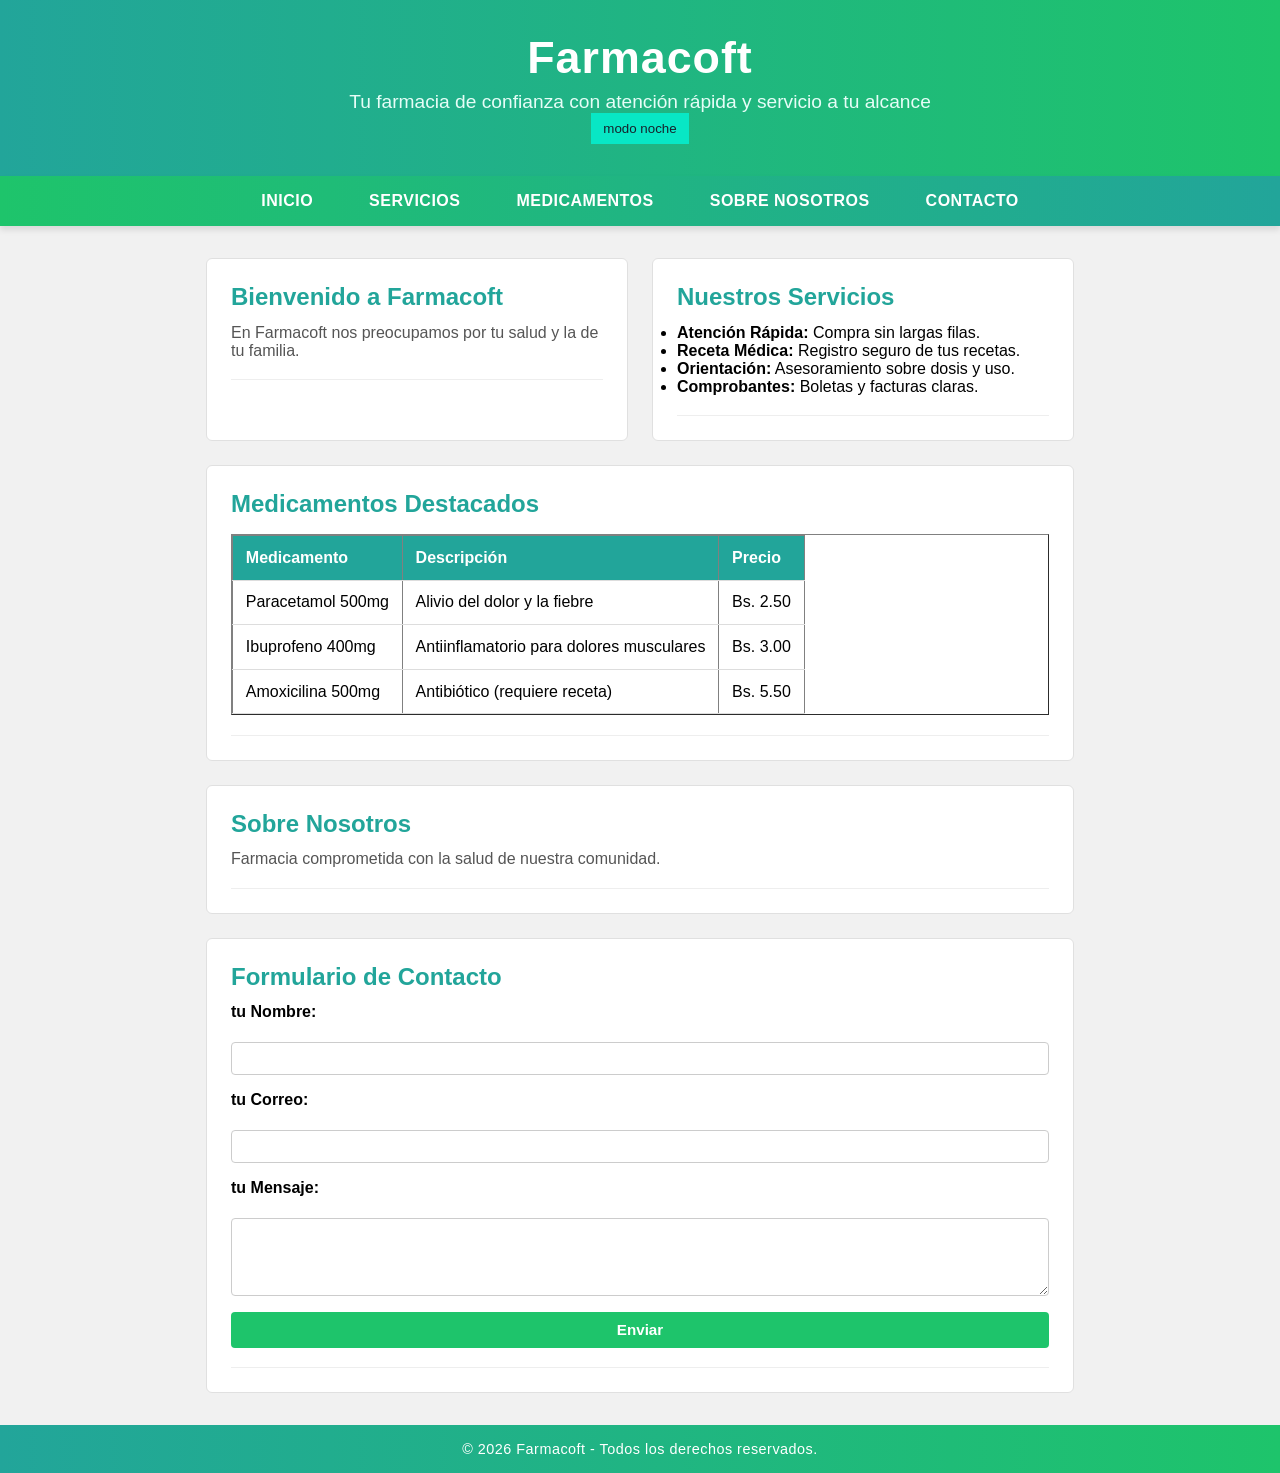
<file: index.html>
<!DOCTYPE html>
<html lang="es">

<head>
    <meta charset="UTF-8">
    <meta name="viewport" content="width=device-width, initial-scale=1.0">
    <title>Farmacoft</title>
    <link rel="stylesheet" href="stylo.css">
</head>

<body>


    <header>
        <h1>Farmacoft</h1>
        <p>Tu farmacia de confianza con atención rápida y servicio a tu alcance</p>
        <button type="button" id="btn-tema" class="boton-modo">modo dia </button>
    </header>


    <nav>
        <button type="button" class="hamburguesa" id="btn-menu">☰ menu</button>
        <a href="#inicio">Inicio</a>
        <a href="#servicios">Servicios</a>
        <a href="#catalogo">Medicamentos</a>
        <a href="#nosotros">Sobre Nosotros</a>
        <a href="#contacto">Contacto</a>
    </nav>


    <main>
        <div class="contenedor-doble">
            <section id="inicio">
                <h1>Bienvenido a Farmacoft</h1>
                <p>En Farmacoft nos preocupamos por tu salud y la de tu familia.</p>
                <hr>
            </section>

            <section id="servicios">
                <h1>Nuestros Servicios</h1>
                <ul>
                    <li><strong>Atención Rápida:</strong> Compra sin largas filas.</li>
                    <li><strong>Receta Médica:</strong> Registro seguro de tus recetas.</li>
                    <li><strong>Orientación:</strong> Asesoramiento sobre dosis y uso.</li>
                    <li><strong>Comprobantes:</strong> Boletas y facturas claras.</li>
                </ul>
                <hr>
            </section>
        </div>

        <section id="catalogo">
            <h1>Medicamentos Destacados</h1>
            <table border="1">
                <tr>
                    <th>Medicamento</th>
                    <th>Descripción</th>
                    <th>Precio</th>
                </tr>
                <tr>
                    <td>Paracetamol 500mg</td>
                    <td>Alivio del dolor y la fiebre</td>
                    <td>Bs. 2.50</td>
                </tr>
                <tr>
                    <td>Ibuprofeno 400mg</td>
                    <td>Antiinflamatorio para dolores musculares</td>
                    <td>Bs. 3.00</td>
                </tr>
                <tr>
                    <td>Amoxicilina 500mg</td>
                    <td>Antibiótico (requiere receta)</td>
                    <td>Bs. 5.50</td>
                </tr>
            </table>
            <hr>
        </section>

        <section id="nosotros">
            <h1>Sobre Nosotros</h1>
            <p>Farmacia comprometida con la salud de nuestra comunidad.</p>
            <hr>
        </section>

        <section id="contacto">
            <h1>Formulario de Contacto</h1>
            <form id="form-pedido" novalidate action="procesar.php" method="POST">
                <label for="nombre">tu Nombre:</label>
                <input type="text" id="nombre" name="nombre" required>
                <label for="correo">tu Correo:</label>
                <input type="email" id="correo" name="correo" required>
                <label for="mensaje">tu Mensaje:</label>
                <textarea id="mensaje" name="mensaje" rows="4" required></textarea>
                <button type="submit">Enviar</button>
                <p id="error-pedido" class="aviso"></p>
            </form>
            <hr>
        </section>

    </main>
    <button id="btn-arriba" class="boton-arriba">↑</button>


    <footer>
        <p>&copy; 2026 Farmacoft - Todos los derechos reservados.</p>
    </footer>
    <script src="script.js"></script>

</body>

</html>
</file>
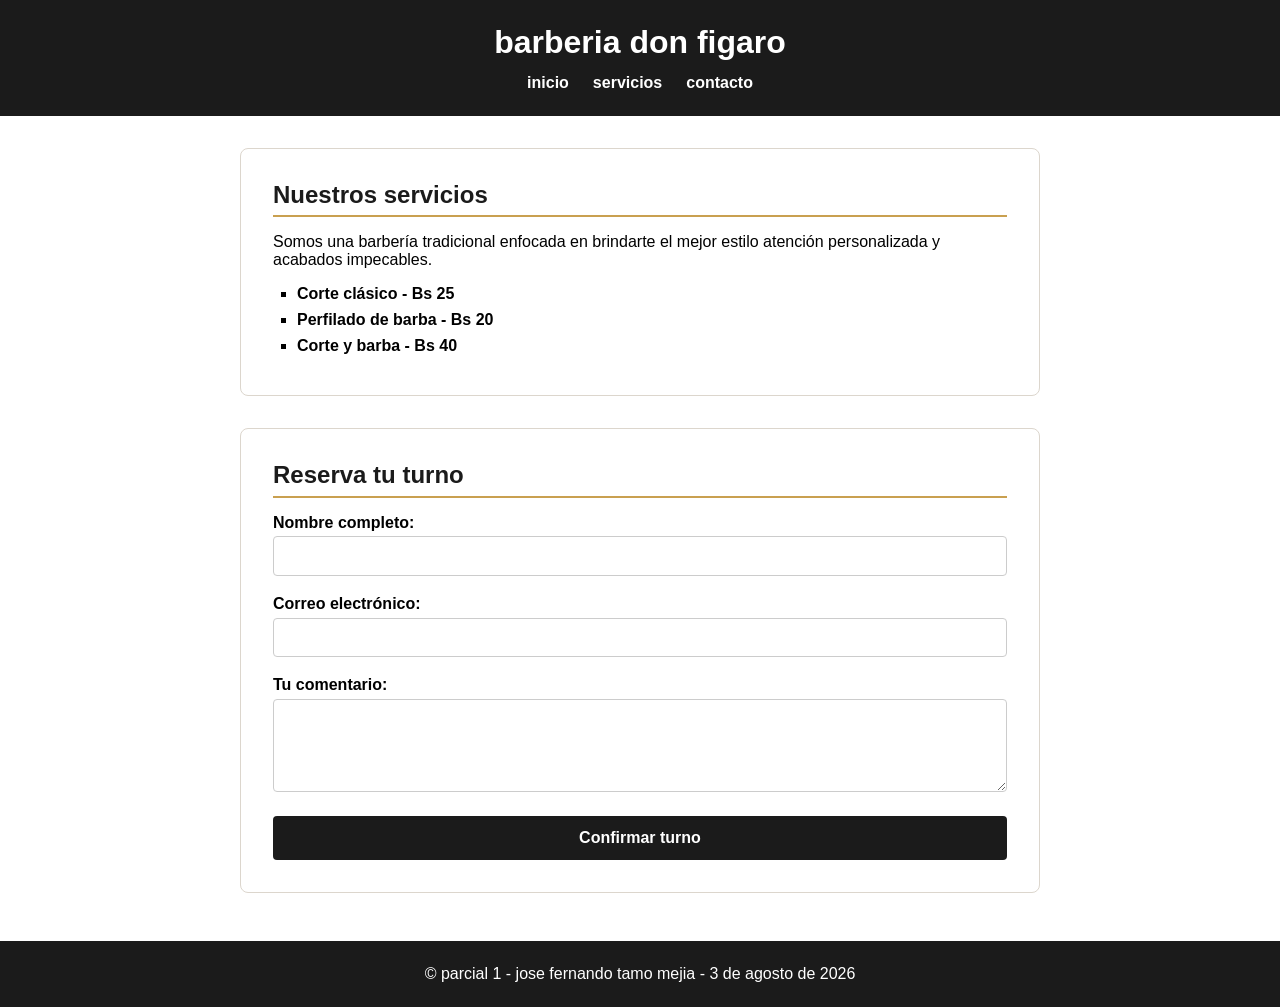
<file: parcial1/index.html>
<!DOCTYPE html>
<html lang="en">

<head>
    <meta charset="UTF-8">
    <meta name="viewport" content="width=device-width, initial-scale=1.0">
    <title>BARBERIA DON FIGARO</title>
    <link rel="stylesheet" href="styles.css">
</head>

<body>
    <header id="inicio">
        <h1> barberia don figaro</h1>
        <nav>
            <ul>
                <li><a href="#inicio">inicio</a></li>
                <li><a href="#servicios">servicios</a></li>
                <li><a href="#contacto">contacto</a></li>
            </ul>
        </nav>

    </header>
    <main>
        <section id="servicios">
            <h2>Nuestros servicios</h2>
            <p>Somos una barbería tradicional enfocada en brindarte el mejor estilo atención personalizada y acabados impecables.</p>
            <ul>
                <li>Corte clásico - Bs 25</li>
                <li>Perfilado de barba - Bs 20</li>
                <li>Corte y barba - Bs 40</li>
            </ul>
        </section>

        <section id="contacto">
            <h2>Reserva tu turno</h2>
            <form>
                <div class="campo">
                    <label for="nombre">Nombre completo:</label>
                    <input type="text" id="nombre" name="nombre" required>
                </div>

                <div class="campo">
                    <label for="correo">Correo electrónico:</label>
                    <input type="email" id="correo" name="correo" required>
                </div>

                <div class="campo">
                    <label for="comentario">Tu comentario:</label>
                    <textarea id="comentario" name="comentario" rows="4"></textarea>
                </div>
            </form>

            <button type="button" id="btn-confirmar">Confirmar turno</button>
            <p id="mensaje" class="oculto"></p>
        </section>

    </main>

    <footer>
        <p>&copy; parcial 1 - jose fernando tamo mejia - 3 de agosto de 2026</p>
    </footer>

    <script src="script.js"></script>
</body>

</html>
</file>
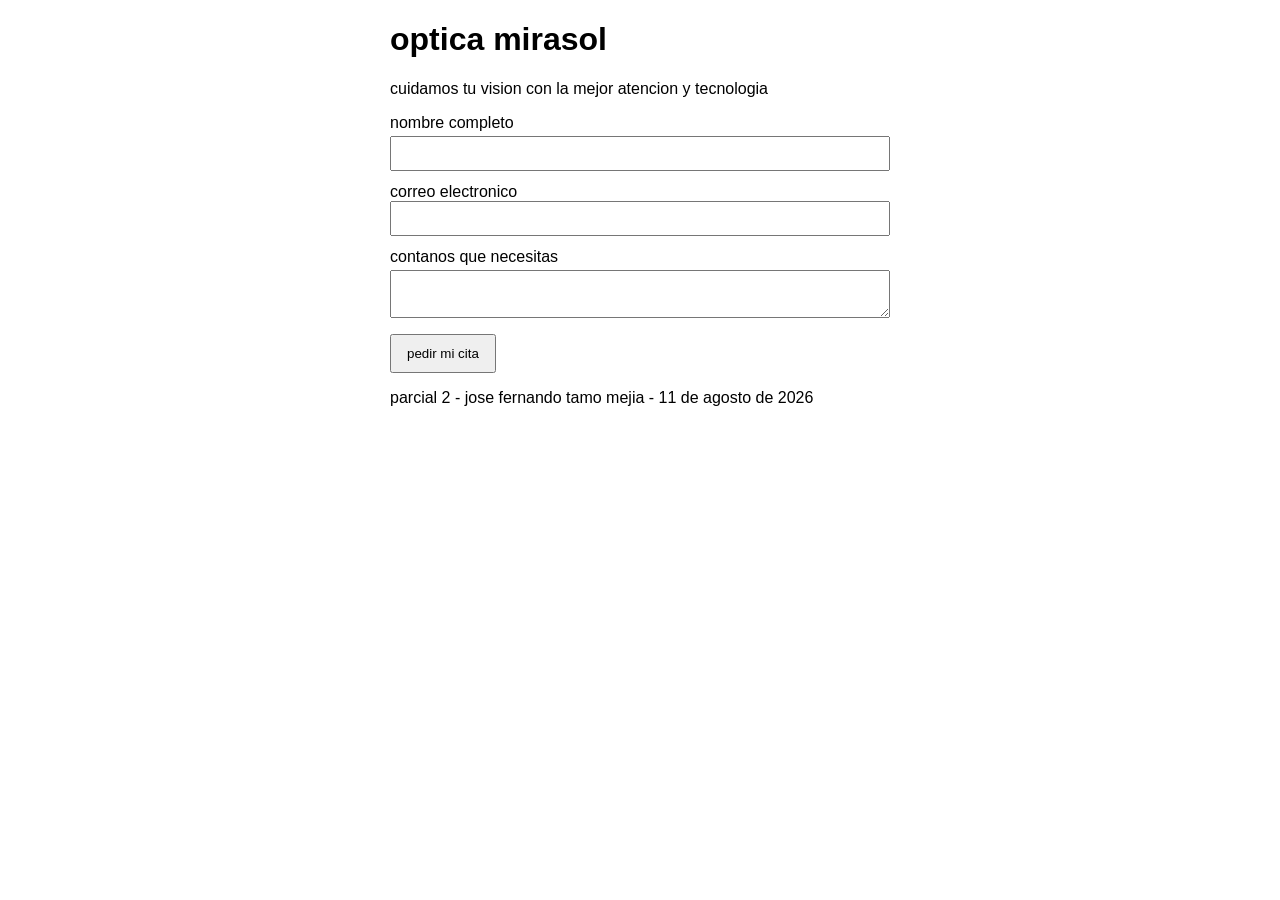
<file: parcial2/index.html>
<!DOCTYPE html>
<html lang="en">

<head>
    <meta charset="UTF-8">
    <meta name="viewport" content="width=device-width, initial-scale=1.0">
    <title>optica mirasol</title>
    <link rel="stylesheet" href="stylo.css">
</head>

<body>
    <header>
        <h1>optica mirasol</h1>
    </header>
    <main>
        <p> cuidamos tu vision con la mejor atencion y tecnologia</p>
        <form id="form-cita" novalidate method="POST" action="procesar.php">
            <div>
                <label for="nombre">nombre completo</label>
                <input type="text" id="nombre" name="nombre" required>
            </div>

            <div>
                <lavel for="correo">correo electronico</lavel>
                <input type="email" id="correo" name="correo" required>
            </div>

            <div>
                <label for="consulta">contanos que necesitas</label>
                <textarea id="consulta" name="consulta"></textarea>
            </div>

            <button type="submit">pedir mi cita</button>
            
            <p id="aviso-cita" class="aviso"></p>
        </form>
    </main>
    <footer>
        <p>parcial 2 - jose fernando tamo mejia - 11 de agosto de 2026</p>
    </footer>
    <script src="script.js"></script>
</body>

</html>
</file>
<file: stylo.css>
* {
    margin: 0;
    padding: 0;
    box-sizing: border-box;
}

body{
    font-family: 'Segoe UI', Tahoma, Geneva, Verdana, sans-serif;
    background-color: #f8fafc;
    color: #334155;
}

body.claro {
  background-color: #f1f1f1;
  color: #000000;
}

body.oscuro {
  background-color: #121212;
  color: #f1f1f1;
}

body.oscuro header {
  background: #1f2937;
  color: #f1f1f1;
}

body.oscuro nav {
  background: #111827;
}

body.oscuro section {
  background-color: #1e293b;
  color: #f1f1f1;
}

body.oscuro footer {
  background: #1f2937;
  color: #f1f1f1;
}

.boton-modo {
  margin: 0;
  background-color: #08e7c5;
  color: #17212c;
  border: none;
  font-family: Arial, Helvetica, sans-serif;
  padding: 8px 12px;
  cursor: pointer;
}

.hamburguesa{
    display: none;
    font-size: 28px;
    background: none;
    border: none;
    color: #fff;
    cursor: pointer;
}

header{
    background: linear-gradient(90deg, #22a59a, #1ec46b);
    color: #f8fafc;
    text-align: center;
    padding: 2rem 1rem;
    box-shadow: 0 4px 8px rgba(0, 0, 0, 0.15);
}

header h1{
    font-size: 2.8rem;
    font-weight: 700;
    letter-spacing: 1px;
    margin-bottom: 0.5rem;
    color: #ffffff;
}

header p {
    font-size: 1.2rem;
    color: #e6fdf7;
}

nav {
    background: linear-gradient(90deg, #1ec46b, #22a59a);
    display: flex;
    justify-content: center;
    align-items: center;
    flex-wrap: wrap;
    gap: 0.5rem;
    position: sticky;
    top: 0;
    z-index: 1000;
    box-shadow: 0 4px 6px rgba(0, 0, 0, 0.1);
}

nav a {
    color: #ffffff;
    text-decoration: none;
    padding: 1rem 1.5rem;
    font-weight: 600;
    text-transform: uppercase;
    letter-spacing: 0.5px;
    transition: all 0.3s ease;
    position: relative;
}

nav a::after {
    content: "";
    position: absolute;
    bottom: 0;
    left: 50%;
    width: 0%;
    height: 3px;
    background-color: #ffffff;
    transition: all 0.3s ease;
    transform: translateX(-50%);
}

nav a:hover {
    background-color: #21baa8;
    color: #f0fdf4;
}

nav a:hover::after {
    width: 60%;
}

main {
    max-width: 900px;
    margin: 2rem auto;
    padding: 0 1rem;
}
.contenedor-doble{
    display: flex;
    gap: 1.5rem;
}

.contenedor-doble section{
    flex: 1;
}

section {
    background-color: #ffffff;
    transition: transform 0.3s ease, box-shadow 0.3s ease;
    padding: 1.5rem;
    margin-bottom: 1.5rem;
    border-radius: 6px;
    border: 1px solid #e0e0e0;
}

section h1 {
    color: #22a59a;
    font-size: 1.5rem;
    margin-bottom: 0.8rem;
}

section p {
    color: #555555;
}

section:hover{
    transform: translateY(-3px);
    box-shadow: 0 6px 12px rgba(0, 0, 0, 0.1);
}

form label {
    font-weight: 600;
}

table {
    width: 100%;
    border-collapse: collapse;
    margin-top: 1rem;
    display: block;
    overflow-x: auto;
    white-space: nowrap;
}

table th, table td {
    padding: 0.8rem;
    text-align: left;
    border-bottom: 1px solid #ddd;
}

table th {
    background-color: #22a59a;
    color: #fff;
    font-weight: 600;
}

table tr:hover {
    background-color: #f1f5f9;
}


form {
    display: flex;
    flex-direction: column;
    gap: 1rem;
}

input[type="text"],
input[type="email"],
textarea {
    transition: border-color 0.3s ease, box-shadow 0.3s ease;
    width: 100%;
    padding: 0.5rem;
    margin-top: 0.3rem;
    border: 1px solid #ccc;
    border-radius: 4px;
    font-family: inherit;
}

input[type="text"]:focus,
input[type="email"]:focus, textarea:focus {
    border-color: #22a59a;
    box-shadow: 0 0 5px rgba(34, 165, 154, 0.5);
    outline: none;
}

button[type="submit"] {
    background-color: #1ec46b;
    color: white;
    border: none;
    padding: 0.6rem 1.2rem;
    font-size: 0.95rem;
    font-weight: 600;
    border-radius: 4px;
    cursor: pointer;
}

button[type="submit"]:hover {
    background-color: #17ab5c;
    
}

hr {
    margin-top: 1.2rem;
    border: 0;
    border-top: 1px solid #eeeeee;
}
/* aviso */
.aviso {
    display: none;
    font-size: 0.9rem;
    font-weight: bold;
    margin-top: 15px;
    padding: 10px;
    border-radius: 5px;
}

.aviso.error {
    display: block;
    color: #e74c3c;
    background-color: #f8d7da;
    border: 1px solid #f5c6cb;
}

.aviso.exito {
    display: block;
    color: #2ecc71;
    background-color: #d4edda;
    border: 1px solid #c3e6cb;
}

.boton-arriba{
    position: fixed;
    bottom: 20px;
    right: 20px;
    background: #22a59a;
    color: #fff;
    border: none;
    padding: 10px 13px;
    border-radius: 50%;
    cursor: pointer;
    display: none;
    font-size: 18px;
}

.boton-arriba:hover{
    background: #1ec46b;
}
footer {
    text-align: center;
    padding: 1rem;
    background: linear-gradient(90deg, #22a59a, #1ec46b);
    color: #ffffff;
    font-size: 0.9rem;
    letter-spacing: 0.5px;
}

@media (max-width: 600px) {
    nav {
        flex-direction: column;
        align-items: stretch;
    }

    nav a {
        display: none;
        width: 100%;
        text-align: center;
        padding: 0.8rem;
        font-size: 0.9rem;
        border-top: 1px solid rgba(255,255,255,0.2);
    }

    .contenedor-doble{
        flex-direction: column;
    }

    section {
        padding: 0.8rem;
    }

    header h1 {
        font-size: 1.8rem;
    }

    header p {
        font-size: 0.95rem;
    }
    .hamburguesa{
        display: block;
        margin: 0.5rem;
    }
    nav.activo a{
        display: block;
    }
}
</file>
<file: parcial1/styles.css>
* {
    margin: 0;
    padding: 0;
    box-sizing: border-box;
}

body{
    font-family: Arial, Helvetica, sans-serif;
    
}

header {
    background-color: #1b1b1b; /* Color 3 (Hex) */
    color: #ffffff;
    padding: 1.5rem 2rem;
    text-align: center;
}

header h1 {
    margin-bottom: 0.8rem;
    font-size: 2rem;
}

nav ul {
    list-style: none;
    display: flex;
    justify-content: center;
    gap: 1.5rem;
}

nav a {
    color: #ffffff;
    text-decoration: none;
    font-weight: bold;
}

nav a:hover {
    color: #c9a050;
}

section {
    max-width: 800px;
    margin: 2rem auto;
    padding: 2rem;
    background-color: #ffffff;
    border: 1px solid #dcd6cd;
    border-radius: 8px;
}

section h2 {
    color: #1b1b1b;
    margin-bottom: 1rem;
    border-bottom: 2px solid #c9a050;
    padding-bottom: 0.4rem;
}

section p {
    margin-bottom: 1rem;
}

section ul {
    list-style-type: square;
    padding-left: 1.5rem;
}

section ul li {
    margin-bottom: 0.5rem;
    font-weight: bold;
}

form {
    display: flex;
    flex-direction: column;
    gap: 1.2rem;
    margin-bottom: 1.5rem;
}

.campo {
    display: flex;
    flex-direction: column;
}

.campo label {
    font-weight: bold;
    margin-bottom: 0.3rem;
}

form input,
form textarea {
    padding: 0.6rem;
    border: 1px solid #cccccc;
    border-radius: 4px;
    font-size: 1rem;
    font-family: inherit;
}

#btn-confirmar {
    background-color: #1b1b1b;
    color: #ffffff;
    border: none;
    padding: 0.8rem 1.5rem;
    font-size: 1rem;
    font-weight: bold;
    border-radius: 4px;
    cursor: pointer;
    width: 100%;
}

#btn-confirmar:hover {
    background-color: #c9a050;
    color: #1b1b1b;
}

#mensaje {
    margin-top: 1.2rem;
    padding: 0.8rem;
    background-color: #e8f4ea;
    border: 1px solid #a3d9a5;
    border-radius: 4px;
    color: #1e4620;
    font-weight: bold;
    text-align: center;
}

.oculto {
    display: none;
}

footer {
    background-color: #1b1b1b;
    color: #ffffff;
    text-align: center;
    padding: 1.5rem;
    margin-top: 3rem;
}

@media (max-width: 600px) {
    nav ul {
        flex-direction: column;
        gap: 0.8rem;
    }

    section {
        margin: 1rem;
        padding: 1.2rem;
    }
}
</file>
<file: parcial2/stylo.css>
body {
  font-family: sans-serif;
  max-width: 500px;
  margin: 20px auto;
  padding: 0 15px;
}

.aviso {
  margin-top: 15px;
  font-weight: bold;
}

.error {
  color: #d9534f;
}

.exito {
  color: #28a745;
}

form div {
  margin-bottom: 12px;
}

label {
  display: block;
  margin-bottom: 4px;
}

input, textarea {
  width: 100%;
  padding: 8px;
  box-sizing: border-box;
}

button {
  padding: 10px 15px;
  cursor: pointer;
}
</file>
